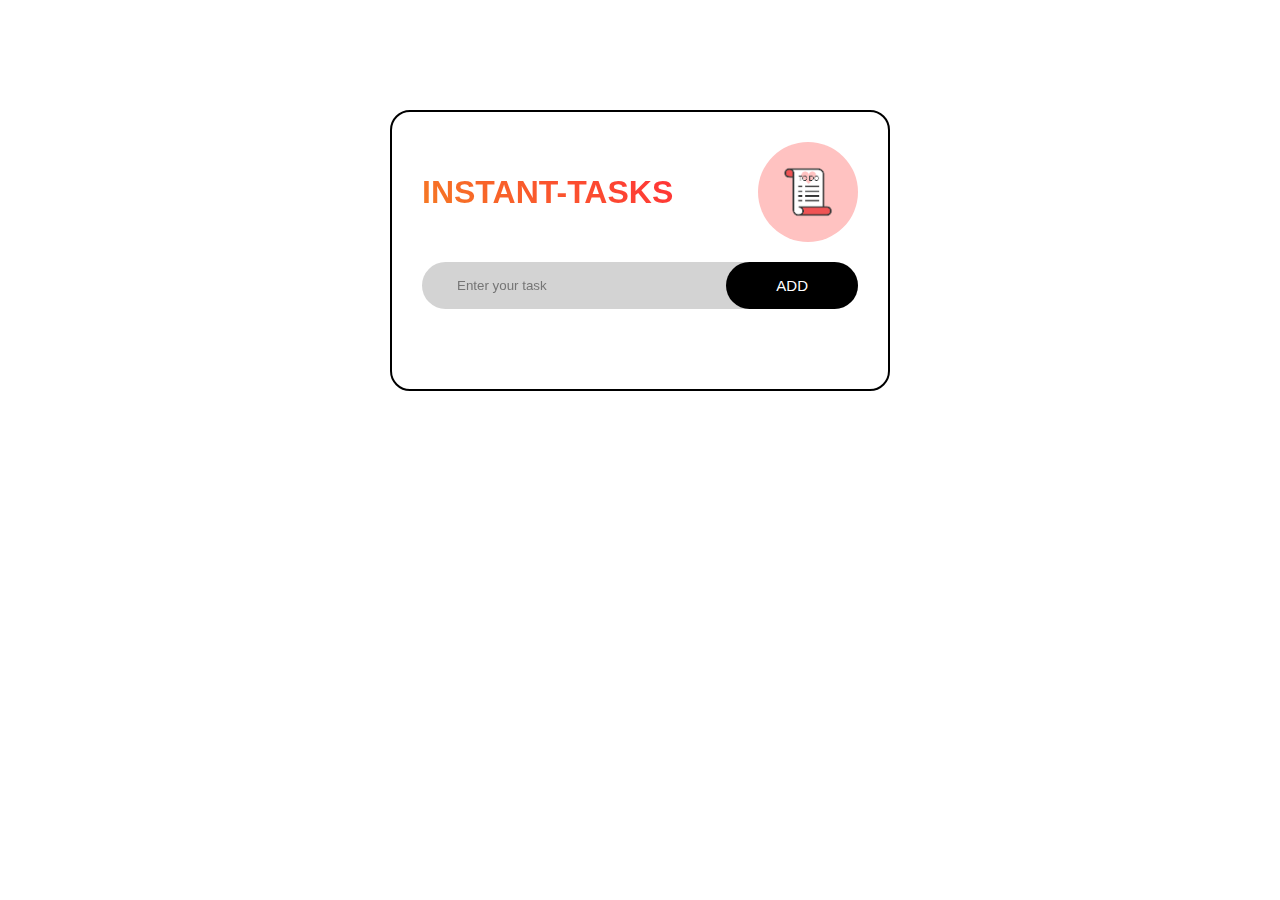
<file: index.html>
<!DOCTYPE html>
<html lang="en">
<head>
    <meta charset="UTF-8">
    <meta name="viewport" content="width=device-width, initial-scale=1.0">
    <title>to-do-list</title>
    <link rel="stylesheet" href="style.css">
</head>
<body>
    <div class="container">
        <div class="todo">
            <h1 class="rainbow-text">INSTANT-TASKS  <img src="logo.png" id="main-img" ></h1>
            <div class="row">
                <input type="text" id="input-box" placeholder="Enter your task">
                <button onclick="addtask()">ADD</button>
            </div>
            <ul id="list_container">
                 <!-- <li class="checked">Task 1</li>
                <li>Task 2</li>
                <li>Task 3</li>  -->
            </ul>
        </div>
    </div>
    <script src="script.js"></script>
</body>
</html>
</file>
<file: style.css>
*{
    margin: 0;
    padding: 0;
    font-family: 'Franklin Gothic Medium', 'Arial Narrow', Arial, sans-serif;
    box-sizing: border-box;
}
.container{
    width: 100%;
    min-height: 100vh;
    background-image: url('https://investin.org/cdn/shop/articles/software-engineering-skills_resize_md_1200x1200.jpg?v=1634293058');
    background-size: cover;
    background-repeat: no-repeat;
    padding: 10px;
}
#main-img{
    border-radius: 50%;
}
.todo{
    max-width: 500px;
    width: 100%;
    border: 2px solid black;
    backdrop-filter: blur(20px);
    margin: 100px auto 10px;
    padding: 30px 30px 70px;
    border-radius: 20px;
}
.todo h1{
    display: flex;
    align-items: center;
    margin-bottom: 20px;
}
.todo h1 img{
    width: 100px;
    margin-left: auto;
    animation: glowing-border 3s infinite;
}
.rainbow-text {
    background: linear-gradient(45deg, #e1ff00, #ff0000c9, #00ffff, #ff9d00, #ff2a00);
    background-clip: text;
    -webkit-text-fill-color: transparent;
    font-weight: bold;
    background-size: 600% 600%;
    animation: rainbow-animation 3s ease infinite;
}
@keyframes rainbow-animation {
    0% { background-position: 0% 50%; }
    50% { background-position: 100% 50%; }
    100% { background-position: 0% 50%; }
}
.row{
    display: flex;
    align-items: center;
    justify-content: space-between;
    background: lightgray;
    border-radius: 30px;
    margin-bottom: 10px;
    padding-left: 25px;
    animation: glowing-border 3s infinite;
}
@keyframes glowing-border {
    0% {
        box-shadow: 0 0 5px #ff0000, 0 0 10px #ff0000, 0 0 15px #ff0000, 0 0 20px #ff0000, 0 0 25px #ff0015; 
    }
    50% {
        box-shadow: 0 0 10px #00d9ff, 0 0 20px #00d5ff, 0 0 30px #00f2ff, 0 0 40px #00eeff, 0 0 50px #00fbff;
    }
    100% {
        box-shadow: 0 0 5px #1500ff, 0 0 10px #1e00ff, 0 0 15px #2f00ff, 0 0 20px #5500ff, 0 0 25px #1e00ff;
    }
}
input{
    background: transparent;
    flex: 1px;
    border: none;
    outline: none;
    padding: 10px;
}
button{
    border: none;
    outline: none;
    background: black;
    color: white;
    padding: 15px 50px;
    font-size: 15px;
    cursor: pointer;
    border-radius: 40px;
}
ul li{
    list-style: none;
    padding: 12px 8px 12px 50px;
    font-size: 17px;
    user-select: none;
    cursor: pointer;
    position: relative;
    color: white;
}
ul li::before{
    content: '';
    position: absolute;
    height: 20px;
    width: 20px;
    border-radius: 50%;
    background-image: url("https://img.freepik.com/free-vector/stroke-round-geometric-shape-vector_53876-175080.jpg?size=338&ext=jpg&ga=GA1.1.2008272138.1723161600&semt=ais_hybrid");
    background-size: cover;
    background-position: center;
    top: 12px;
    left: 8px;
}
ul li.checked{
    color: lightgrey;
    text-decoration: line-through black 3px;
}
ul li.checked::before{
    background-image: url("https://media.istockphoto.com/id/496603666/vector/flat-icon-check.jpg?s=612x612&w=0&k=20&c=BMYf-7moOtevP8t46IjHHbxJ4x4I0ZoFReIp9ApXBqU=");
}
ul li span{
    position: absolute;
    right: 0px;
    top: 5px;
    height: 40px;
    width: 40px;
    font-size: 20px;
    color: black;
    line-height: 40px;
    text-align: center;
    border-radius: 50%;
}
ul li span:hover{
    background: lightgray;
}
</file>
